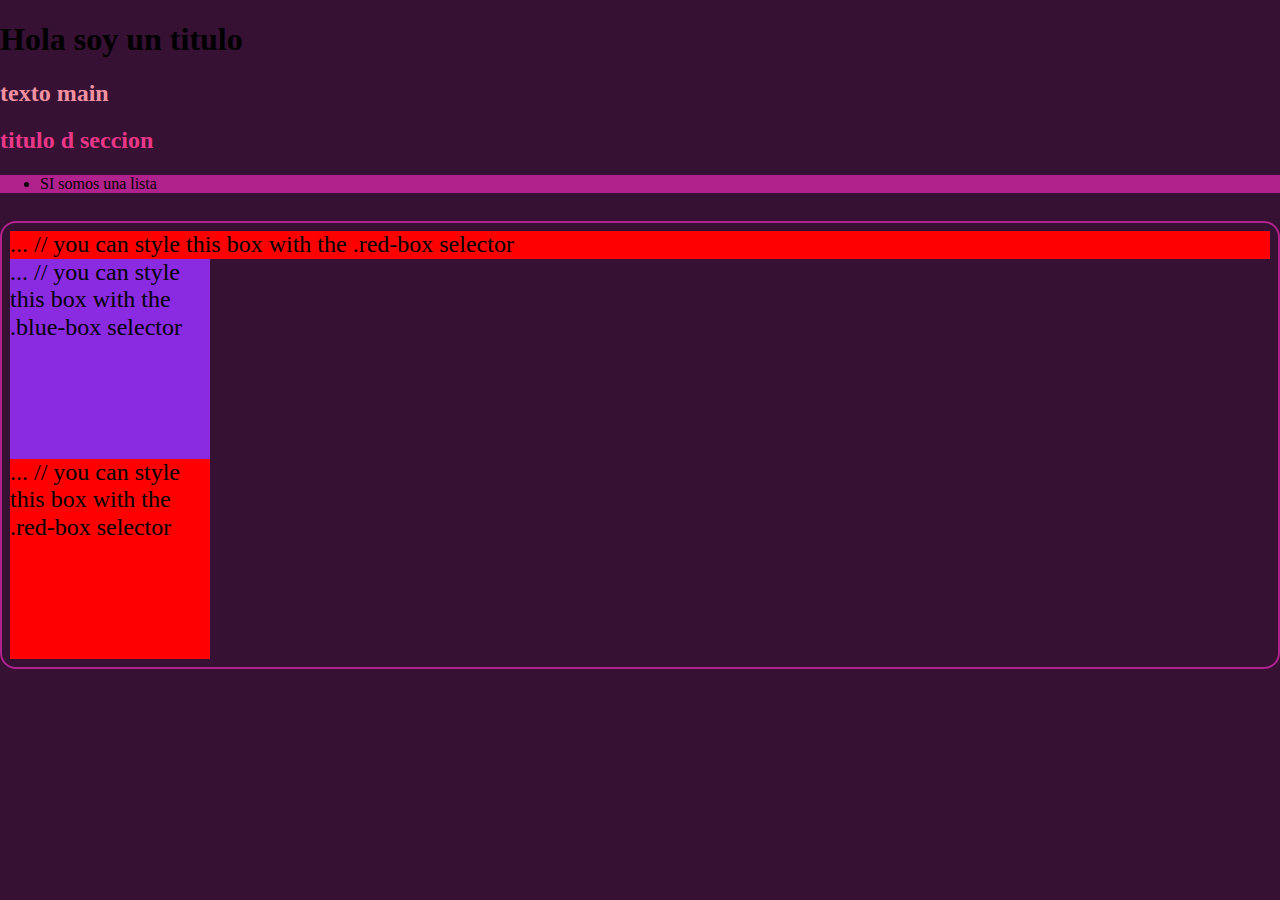
<file: css_101/index.html>
<!DOCTYPE html>
<html lang="en">
  <head>
    <meta charset="UTF-8" />
    <meta name="viewport" content="width=device-width, initial-scale=1.0" />
    <link rel="stylesheet" href="index.styles.css" />
    <title>Documento especial para css</title>
    <!--tres formas de seleccionar un elemnto de html-->
    <!--1 por tag -->
    <!--2 por id-->
    <!--3 por clase-->
  </head>
  <body>
    <h1>Hola soy un titulo</h1>
    <main>
      <h2 id="main-title">texto main</h2>
    </main>
    <section>
      <h2 class="generic-titles">titulo d seccion</h2>
      <ul>
        <li><span>SI somos una lista</span></li>
      </ul>
    </section>
    <section id="box-section">
      <div id="redbox" class="red-box">
        ... // you can style this box with the .red-box selector
      </div>

      <div class="blue-box dimentions">
        ... // you can style this box with the .blue-box selector
      </div>

      <div id="redbox2" class="red-box dimentions">
        ... // you can style this box with the .red-box selector
      </div>
    </section>
  </body>
</html>
</file>
<file: css_101/index.styles.css>
/*! normalize.css v8.0.1 | MIT License | github.com/necolas/normalize.css */

/* Document
   ========================================================================== */

/**
 * 1. Correct the line height in all browsers.
 * 2. Prevent adjustments of font size after orientation changes in iOS.
 */

html {
  line-height: 1.15; /* 1 */
  -webkit-text-size-adjust: 100%; /* 2 */
}

/* Sections
     ========================================================================== */

/**
   * Remove the margin in all browsers.
   */

body {
  margin: 0;
}

/**
   * Render the `main` element consistently in IE.
   */

main {
  display: block;
}

/**
   * Correct the font size and margin on `h1` elements within `section` and
   * `article` contexts in Chrome, Firefox, and Safari.
   */

h1 {
  font-size: 2em;
  margin: 0.67em 0;
}

/* Grouping content
     ========================================================================== */

/**
   * 1. Add the correct box sizing in Firefox.
   * 2. Show the overflow in Edge and IE.
   */

hr {
  box-sizing: content-box; /* 1 */
  height: 0; /* 1 */
  overflow: visible; /* 2 */
}

/**
   * 1. Correct the inheritance and scaling of font size in all browsers.
   * 2. Correct the odd `em` font sizing in all browsers.
   */

pre {
  font-family: monospace, monospace; /* 1 */
  font-size: 1em; /* 2 */
}

/* Text-level semantics
     ========================================================================== */

/**
   * Remove the gray background on active links in IE 10.
   */

a {
  background-color: transparent;
}

/**
   * 1. Remove the bottom border in Chrome 57-
   * 2. Add the correct text decoration in Chrome, Edge, IE, Opera, and Safari.
   */

abbr[title] {
  border-bottom: none; /* 1 */
  text-decoration: underline; /* 2 */
  text-decoration: underline dotted; /* 2 */
}

/**
   * Add the correct font weight in Chrome, Edge, and Safari.
   */

b,
strong {
  font-weight: bolder;
}

/**
   * 1. Correct the inheritance and scaling of font size in all browsers.
   * 2. Correct the odd `em` font sizing in all browsers.
   */

code,
kbd,
samp {
  font-family: monospace, monospace; /* 1 */
  font-size: 1em; /* 2 */
}

/**
   * Add the correct font size in all browsers.
   */

small {
  font-size: 80%;
}

/**
   * Prevent `sub` and `sup` elements from affecting the line height in
   * all browsers.
   */

sub,
sup {
  font-size: 75%;
  line-height: 0;
  position: relative;
  vertical-align: baseline;
}

sub {
  bottom: -0.25em;
}

sup {
  top: -0.5em;
}

/* Embedded content
     ========================================================================== */

/**
   * Remove the border on images inside links in IE 10.
   */

img {
  border-style: none;
}

/* Forms
     ========================================================================== */

/**
   * 1. Change the font styles in all browsers.
   * 2. Remove the margin in Firefox and Safari.
   */

button,
input,
optgroup,
select,
textarea {
  font-family: inherit; /* 1 */
  font-size: 100%; /* 1 */
  line-height: 1.15; /* 1 */
  margin: 0; /* 2 */
}

/**
   * Show the overflow in IE.
   * 1. Show the overflow in Edge.
   */

button,
input {
  /* 1 */
  overflow: visible;
}

/**
   * Remove the inheritance of text transform in Edge, Firefox, and IE.
   * 1. Remove the inheritance of text transform in Firefox.
   */

button,
select {
  /* 1 */
  text-transform: none;
}

/**
   * Correct the inability to style clickable types in iOS and Safari.
   */

button,
[type="button"],
[type="reset"],
[type="submit"] {
  -webkit-appearance: button;
}

/**
   * Remove the inner border and padding in Firefox.
   */

button::-moz-focus-inner,
[type="button"]::-moz-focus-inner,
[type="reset"]::-moz-focus-inner,
[type="submit"]::-moz-focus-inner {
  border-style: none;
  padding: 0;
}

/**
   * Restore the focus styles unset by the previous rule.
   */

button:-moz-focusring,
[type="button"]:-moz-focusring,
[type="reset"]:-moz-focusring,
[type="submit"]:-moz-focusring {
  outline: 1px dotted ButtonText;
}

/**
   * Correct the padding in Firefox.
   */

fieldset {
  padding: 0.35em 0.75em 0.625em;
}

/**
   * 1. Correct the text wrapping in Edge and IE.
   * 2. Correct the color inheritance from `fieldset` elements in IE.
   * 3. Remove the padding so developers are not caught out when they zero out
   *    `fieldset` elements in all browsers.
   */

legend {
  box-sizing: border-box; /* 1 */
  color: inherit; /* 2 */
  display: table; /* 1 */
  max-width: 100%; /* 1 */
  padding: 0; /* 3 */
  white-space: normal; /* 1 */
}

/**
   * Add the correct vertical alignment in Chrome, Firefox, and Opera.
   */

progress {
  vertical-align: baseline;
}

/**
   * Remove the default vertical scrollbar in IE 10+.
   */

textarea {
  overflow: auto;
}

/**
   * 1. Add the correct box sizing in IE 10.
   * 2. Remove the padding in IE 10.
   */

[type="checkbox"],
[type="radio"] {
  box-sizing: border-box; /* 1 */
  padding: 0; /* 2 */
}

/**
   * Correct the cursor style of increment and decrement buttons in Chrome.
   */

[type="number"]::-webkit-inner-spin-button,
[type="number"]::-webkit-outer-spin-button {
  height: auto;
}

/**
   * 1. Correct the odd appearance in Chrome and Safari.
   * 2. Correct the outline style in Safari.
   */

[type="search"] {
  -webkit-appearance: textfield; /* 1 */
  outline-offset: -2px; /* 2 */
}

/**
   * Remove the inner padding in Chrome and Safari on macOS.
   */

[type="search"]::-webkit-search-decoration {
  -webkit-appearance: none;
}

/**
   * 1. Correct the inability to style clickable types in iOS and Safari.
   * 2. Change font properties to `inherit` in Safari.
   */

::-webkit-file-upload-button {
  -webkit-appearance: button; /* 1 */
  font: inherit; /* 2 */
}

/* Interactive
     ========================================================================== */

/*
   * Add the correct display in Edge, IE 10+, and Firefox.
   */

details {
  display: block;
}

/*
   * Add the correct display in all browsers.
   */

summary {
  display: list-item;
}

/* Misc
     ========================================================================== */

/**
   * Add the correct display in IE 10+.
   */

template {
  display: none;
}

/**
   * Add the correct display in IE 10.
   */

[hidden] {
  display: none;
}
/*+++++++++++++++++++++++++++++++++++++++++++++++++++*/
/* 
my propio CSS
*/
:root {
  --main-bg-color: #361134;
  --primary: #f391a0;
  --secondary: #ea3788;
  --utility: #b0228c;
}
/*
 si mi tema es white utiuliza x 
 si mi tema es black utiliza y
*/
/*selector por tag de html*/
body {
  background-color: var(--main-bg-color);
}
/*selector de id unico e irrepetible*/
#main-title {
  color: var(--primary);
}
/*selector de clase repetible para re-usar*/
.generic-titles {
  color: var(--secondary);
}
ul {
  background-color: var(--utility);
}

#box-section {
  border: 2px solid var(--utility);
  border-radius: 16px;
  padding: 8px 8px 8px 8px;
  font-size: 24px;
  /* separado en dos instrucciones*/
  /*padding:8px 16px 
  padding-top, 
  padding-bottom, 
  padding-left, 
  padding-right
  */
  margin-top: 28px;
  margin-bottom: 28px;
}
.dimentions {
  width: 200px;
  height: 200px;
}
.red-box {
  background-color: red;
}
.blue-box {
  background-color: blueviolet;
}
</file>
